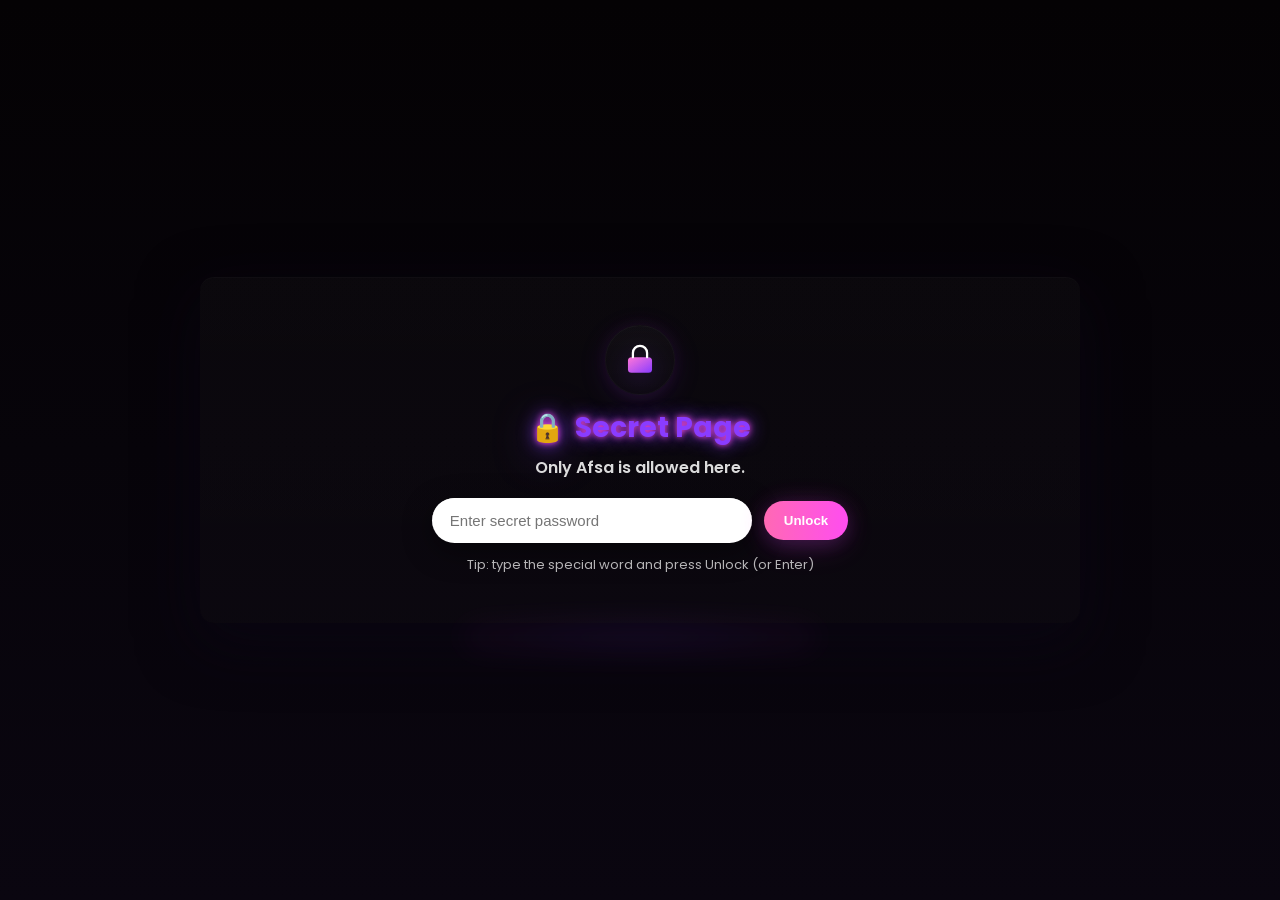
<file: afsa/secret.html>
<!doctype html>
<html lang="en">
<head>
  <meta charset="utf-8" />
  <meta name="viewport" content="width=device-width,initial-scale=1" />
  <title>Secret Page — For Afsa</title>

  <link href="https://fonts.googleapis.com/css2?family=Poppins:wght@300;400;600;700&display=swap" rel="stylesheet">

  <style>
    :root{
      --bg:#050308;
      --panel:#0b0710;
      --neon-pink: #ff4df0;
      --neon-purple: #8a3cff;
      --neon-cyan: #2ce7ff;
      --btn-pink: #ff69b4;
      --glass: rgba(255,255,255,0.06);
    }

    *{box-sizing:border-box}
    html,body{height:100%}
    body{
      margin:0;
      font-family: 'Poppins', system-ui, -apple-system, "Segoe UI", Roboto, sans-serif;
      background: linear-gradient(180deg, #040204 0%, #0a0610 100%);
      color:#fff;
      -webkit-font-smoothing:antialiased;
      -moz-osx-font-smoothing:grayscale;
      display:flex;
      align-items:center;
      justify-content:center;
      padding:28px;
    }

    /* center panel */
    .secret-wrap{
      width:100%;
      max-width:880px;
      text-align:center;
      padding:48px 26px;
      border-radius:14px;
      background: linear-gradient(180deg, rgba(255,255,255,0.02), rgba(255,255,255,0.01));
      box-shadow: 0 18px 60px rgba(10,6,20,0.7), inset 0 1px 0 rgba(255,255,255,0.02);
      position:relative;
    }

    /* lock icon circle */
    .lock-badge{
      width:70px;
      height:70px;
      margin:0 auto 12px;
      border-radius:50%;
      display:flex;
      align-items:center;
      justify-content:center;
      background: linear-gradient(180deg, rgba(255,255,255,0.03), rgba(255,255,255,0.01));
      box-shadow: 0 6px 30px rgba(138,60,255,0.12), 0 0 18px rgba(255,77,240,0.06);
      border: 1px solid rgba(255,255,255,0.03);
    }
    .lock-badge svg{ width:34px; height:34px; filter: drop-shadow(0 6px 14px rgba(138,60,255,0.25)); }

    /* neon heading */
    .secret-title{
      font-size:28px;
      font-weight:700;
      margin:6px 0 6px;
      color:var(--neon-purple);
      text-shadow:
        0 0 6px rgba(255,77,240,0.95),
        0 0 18px rgba(138,60,255,0.9),
        0 0 36px rgba(44,231,255,0.08);
      display:flex;
      align-items:center;
      justify-content:center;
      gap:10px;
    }

    .secret-sub{
      color: rgba(255,255,255,0.9);
      margin-bottom:18px;
      font-weight:600;
      opacity:0.95;
    }

    /* input + button row */
    .input-row{
      display:flex;
      gap:12px;
      justify-content:center;
      align-items:center;
      margin-top:14px;
      flex-wrap:wrap;
    }

    .secret-input{
      min-width:320px;
      max-width: 60%;
      padding:14px 18px;
      border-radius:999px;
      border:0;
      outline:none;
      font-size:15px;
      background: #fff;
      color:#111;
      box-shadow: 0 8px 30px rgba(0,0,0,0.45), inset 0 1px 0 rgba(255,255,255,0.85);
    }

    .unlock-btn{
      padding:12px 20px;
      border-radius:999px;
      border:0;
      background: linear-gradient(90deg, var(--btn-pink), var(--neon-pink));
      color:#fff;
      font-weight:700;
      cursor:pointer;
      box-shadow:
        0 8px 30px rgba(255,77,240,0.14),
        0 6px 18px rgba(138,60,255,0.08),
        0 0 26px rgba(255,77,240,0.12);
      transition: transform .12s ease, box-shadow .12s ease;
    }
    .unlock-btn:active{ transform: translateY(1px) scale(.998) }
    .unlock-btn:focus{ outline: 3px solid rgba(138,60,255,0.15); }

    /* small caption under input */
    .hint{
      margin-top:12px;
      font-size:13px;
      color: rgba(255,255,255,0.7);
    }

    /* revealed content */
    .revealed{
      margin-top:24px;
      background: rgba(255,255,255,0.98);
      color:#111;
      padding:18px;
      border-radius:12px;
      max-width:700px;
      margin-left:auto;
      margin-right:auto;
      box-shadow: 0 12px 40px rgba(0,0,0,0.35);
      transform-origin: center top;
      animation: popIn .28s cubic-bezier(.2,.9,.3,1);
      text-align:left;
    }
    @keyframes popIn{
      from { opacity:0; transform: translateY(-8px) scale(.98); }
      to { opacity:1; transform: translateY(0) scale(1); }
    }

    /* small neon glow beneath panel */
    .secret-wrap::after{
      content:"";
      position:absolute;
      left:50%;
      bottom:-28px;
      transform:translateX(-50%);
      width:360px;height:28px;
      background: radial-gradient(closest-side, rgba(138,60,255,0.16), rgba(255,77,240,0.04));
      filter: blur(16px);
      opacity:0.9;
      border-radius:999px;
      pointer-events:none;
    }

    /* responsive */
    @media (max-width:620px){
      .secret-input{ min-width:220px; max-width:100%; }
      .secret-wrap{ padding:30px 18px; }
    }
  </style>
</head>
<body>

  <div class="secret-wrap" role="main" aria-labelledby="secretTitle">
    <div class="lock-badge" aria-hidden="true">
      <!-- simple lock SVG -->
      <svg viewBox="0 0 24 24" fill="none" xmlns="http://www.w3.org/2000/svg" aria-hidden="true">
        <rect x="3.5" y="10" width="17" height="11" rx="2.5" fill="url(#g1)"></rect>
        <path d="M7 10V7a5 5 0 0 1 10 0v3" stroke="#fff" stroke-width="1.6" stroke-linecap="round" stroke-linejoin="round"/>
        <defs>
          <linearGradient id="g1" x1="0" x2="1" y1="0" y2="1">
            <stop offset="0" stop-color="#ff77d8"/>
            <stop offset="1" stop-color="#8a3cff"/>
          </linearGradient>
        </defs>
      </svg>
    </div>

    <h1 id="secretTitle" class="secret-title" style="gap:10px;">
      <span style="filter:drop-shadow(0 8px 20px rgba(138,60,255,0.25));">🔒</span>
      <span>Secret Page</span>
    </h1>

    <div class="secret-sub">Only Afsa is allowed here.</div>

    <div class="input-row" role="form" aria-label="Secret unlock form">
      <input id="secretInput" class="secret-input" type="password" placeholder="Enter secret password" aria-label="Secret password">
      <button id="unlockBtn" class="unlock-btn" aria-label="Unlock">Unlock</button>
    </div>

    <div class="hint" aria-hidden="true">Tip: type the special word and press Unlock (or Enter)</div>

    <!-- hidden content that will be revealed when password is correct -->
    <div id="secretMessage" class="revealed" style="display:none;" aria-hidden="true">
      <h3 style="margin-top:0;margin-bottom:8px">💖 My Promise to You</h3>
      <p style="margin:0 0 10px;line-height:1.5">
        Afsa, this website is proof that you matter to me more than words can explain.
        No matter where life takes us, I’ll always choose you as my best friend.
        Always.
      </p>
      <p style="margin:0;font-size:14px;color:#444">— Tarun</p>
    </div>
  </div>

  <script>
    (function(){
      const PASSWORD = "afsa123"; // change if you want
      const input = document.getElementById('secretInput');
      const btn = document.getElementById('unlockBtn');
      const message = document.getElementById('secretMessage');

      function unlock() {
        const val = (input.value || "").trim();
        if (!val) {
          input.focus();
          return;
        }
        if (val === PASSWORD) {
          // success: reveal content, hide input row softly
          message.style.display = 'block';
          message.setAttribute('aria-hidden','false');
          // visual success feedback
          btn.disabled = true;
          btn.style.transform = 'translateY(0)';
          input.value = '';
          input.setAttribute('aria-hidden','true');
          input.style.transition = 'opacity .2s ease';
          input.style.opacity = '0';
          setTimeout(()=> {
            input.style.display = 'none';
            btn.style.display = 'none';
          }, 220);
          // ensure message is visible
          message.scrollIntoView({behavior:'smooth', block:'center'});
        } else {
          // small shake and alert
          shake(input);
          // friendly hint
          alert('Wrong password 💔');
          input.value = '';
          input.focus();
        }
      }

      function shake(el){
        el.animate([
          { transform: 'translateX(0)' },
          { transform: 'translateX(-8px)' },
          { transform: 'translateX(6px)' },
          { transform: 'translateX(-4px)' },
          { transform: 'translateX(2px)' },
          { transform: 'translateX(0)' }
        ], { duration: 360, easing: 'cubic-bezier(.2,.9,.3,1)'});
      }

      btn.addEventListener('click', unlock);
      input.addEventListener('keydown', (e) => {
        if (e.key === 'Enter') {
          e.preventDefault();
          unlock();
        }
      });

      // accessibility: focus input initially
      input.focus();
    })();
  </script>
</body>
</html>
</file>
